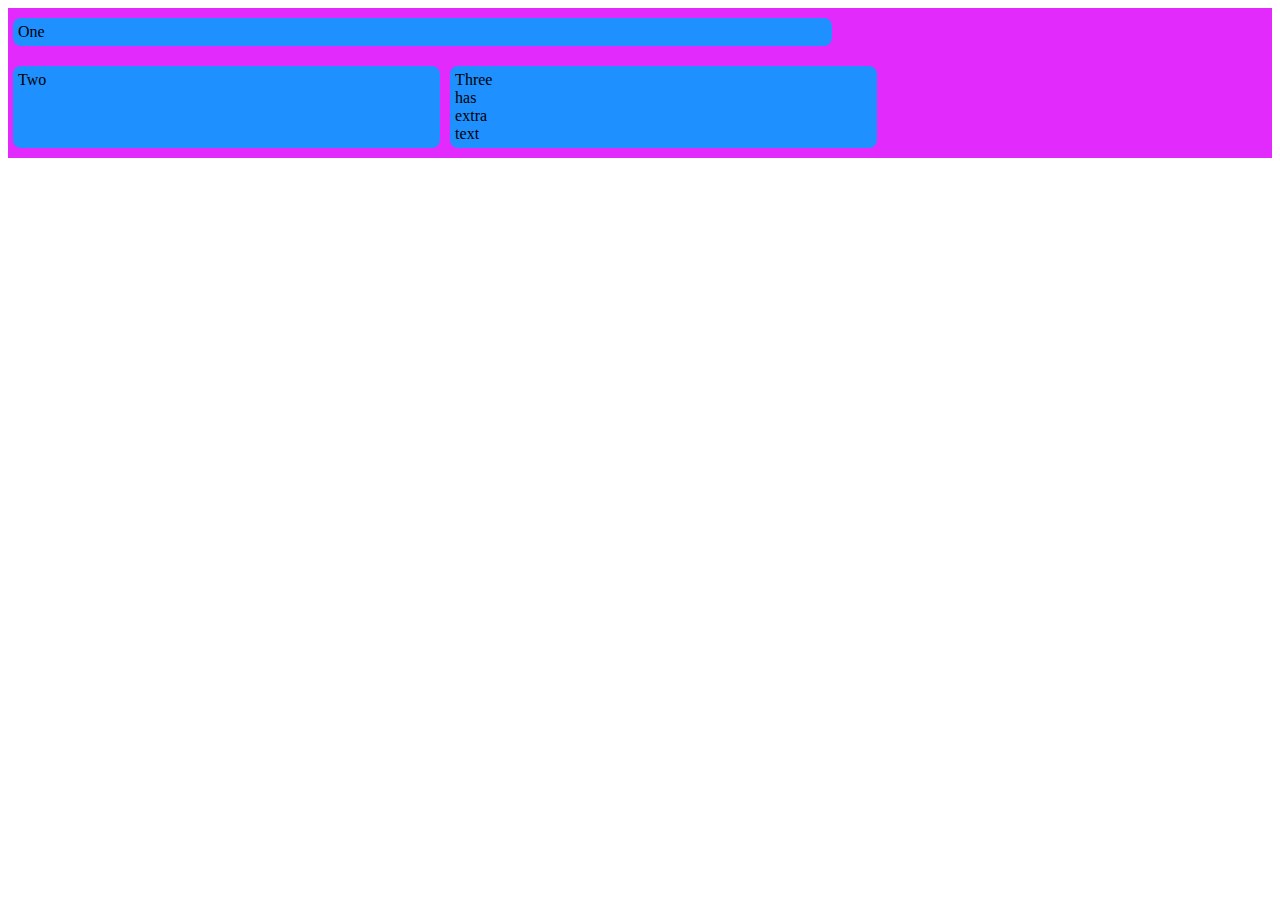
<file: 00145424_practica3_sección2/ejercicio2.html>
<!DOCTYPE html>
<head>
    <meta charset="UTF-8">
    <meta name="viewport" content="width=device-width, initial-scale=1.0">
    <title>Ejercicio 2 - Guia 3</title>
    <link rel="stylesheet" href="ejercicio2.css">
</head>
<body>
    <div class ="box">
        <div>One</div>
        <div>Two</div>
        <div>Three
            <br>has
            <br>extra
            <br>text
        </div>
    </div>
</body>
</html>
</file>
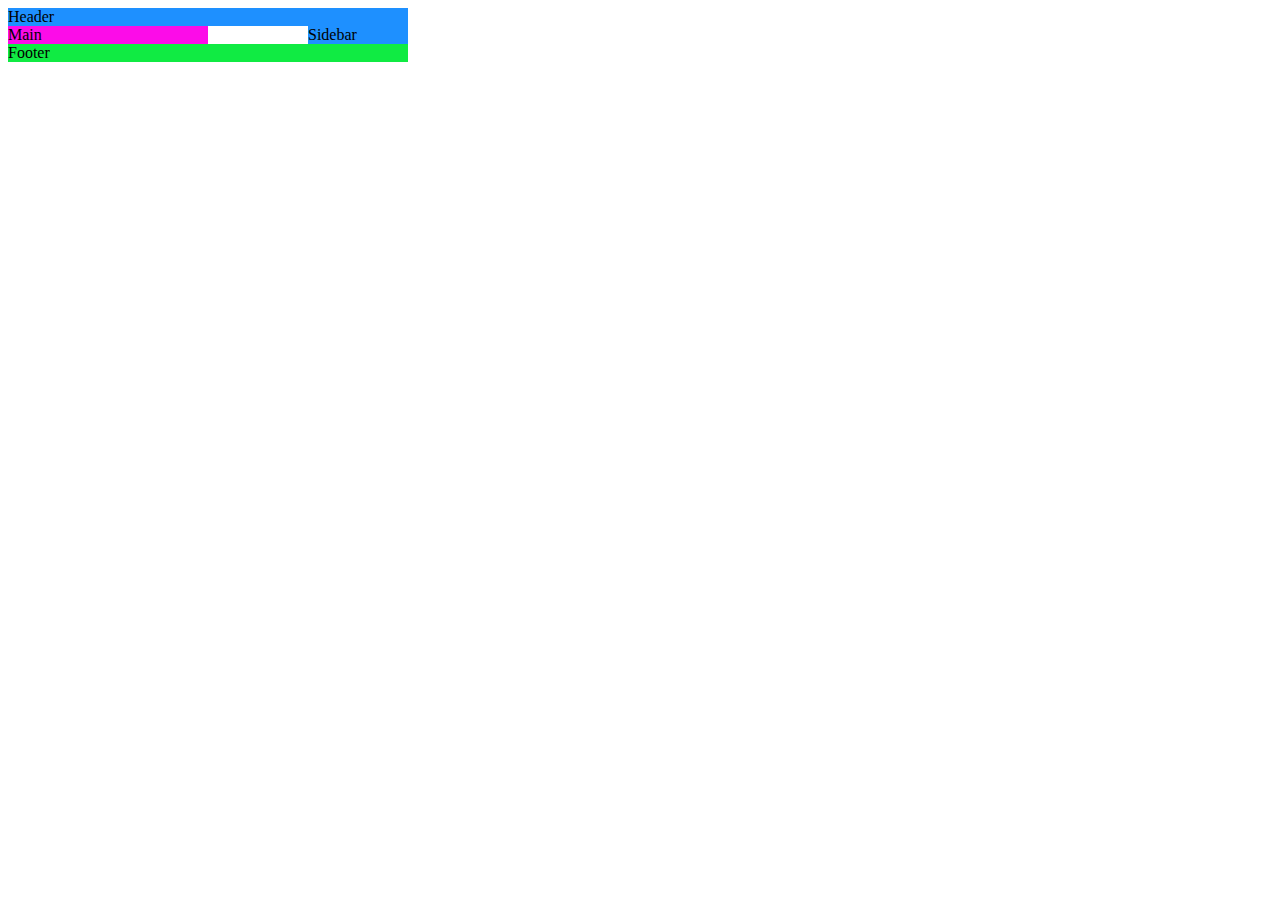
<file: 00145424_practica3_sección2/ejercicio3.html>
<!DOCTYPE html>

<head>
    <meta charset="UTF-8">
    <meta name="viewport" content="width=device-width, initial-scale=1.0">
    <title>Ejercicio 3 - Guia 3 </title>
    <link rel="stylesheet" href="ejercicio3.css">
</head>

<body>
    <div class="container">
        <div class="item-a">Header</div>
        <div class="item-b">Main</div>
        <div class="item-c">Sidebar</div>
        <div class="item-d">Footer</div>
    </div>
</body>

</html>
</file>
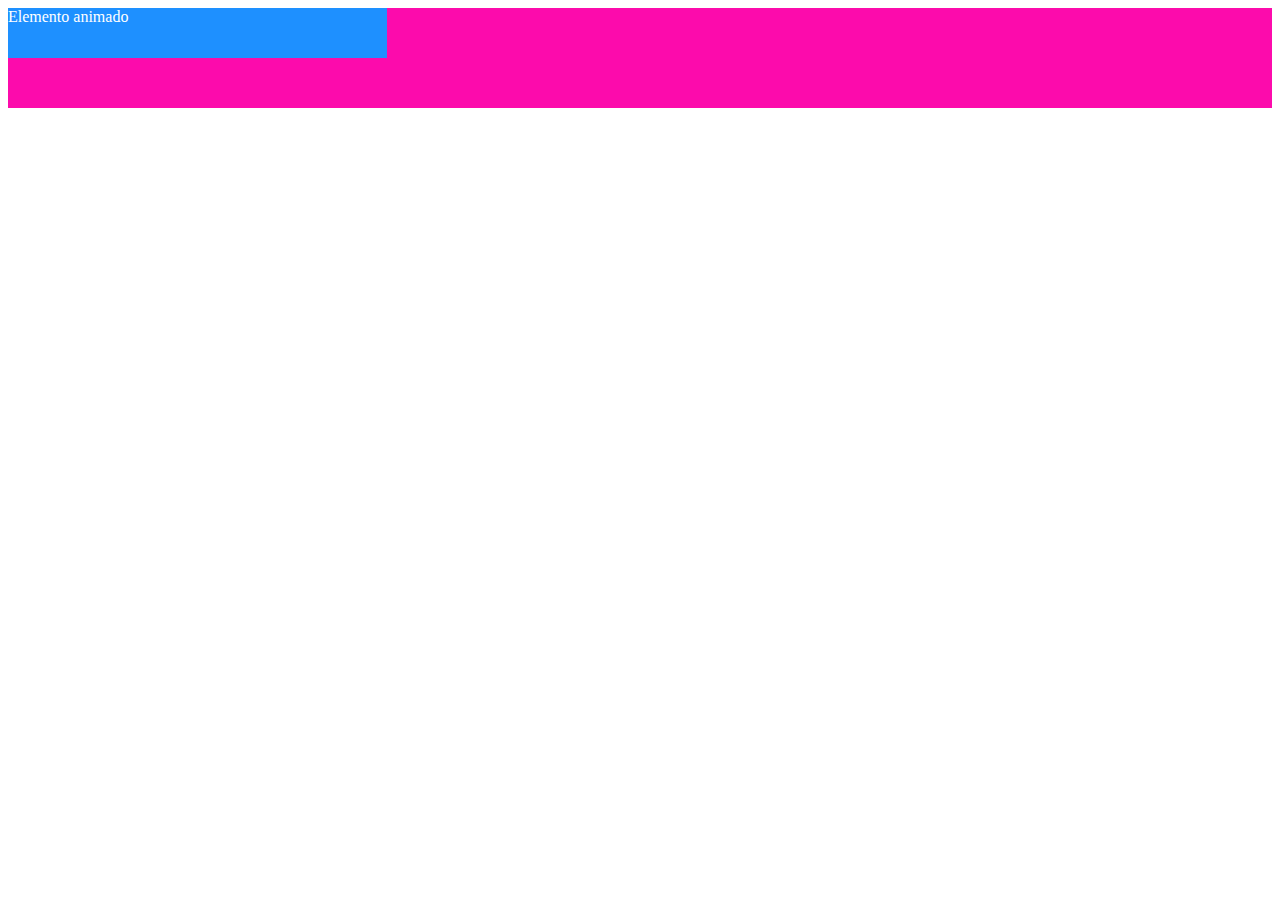
<file: 00145424_practica3_sección2/ejercicio4.html>
<!DOCTYPE html>

<head>
    <meta charset="UTF-8">
    <meta name="viewport" content="width=device-width, initial-scale=1.0">
    <title>Ejercicio 4</title>
    <link rel="stylesheet" href="ejercicio4.css">
</head>

<body>
    <div class="my-element">
        <div class="my-element-animate">
            Elemento animado
        </div>
    </div>
</body>

</html>
</file>
<file: 00145424_practica3_sección2/ejercicio2.css>
:root {
    --blue: #1e90ff;
    --white: #ffffff;
    --pink: #e12afb;
}

.box {
    display: flex;
    background-color: var(--pink);
    flex-direction: row;
    flex-wrap: wrap;
    /*flex-wrap controla si los elementos deben saltar a una nueva linea 
    cuando no caben en el contenedor*/
}

.box div {
    margin: 10px 5px;
    border-radius: 8px;
    padding: 5px;
    background-color: var(--blue);
    width: 33%;
}

/*First child se refiere al primer elemento hijo de un contenedor padre*/
.box div:first-child {
    width: 64%;
}
</file>
<file: 00145424_practica3_sección2/ejercicio3.css>
:root {
    --blue: #1e90ff;
    --white: #ffffff;
    --green: #10eb43;
    --pink: #fc0ce8;
}

.item-a {
  grid-area: header;
  background-color: var(--blue);
}

.item-b {
  grid-area: main;
  background-color: var(--pink);
}

.item-c {
  grid-area: sidebar;
  background-color: var(--blue);
}

.item-d {
  grid-area: footer;
  background-color: var(--green);
}

.container {
  display: grid;
  grid-template-columns: 100px 100px 100px 100px;
  grid-template-rows: auto;
  grid-template-areas:
    "header header header header"
    "main main . sidebar"
    "footer footer footer footer";
}
</file>
<file: 00145424_practica3_sección2/ejercicio4.css>
:root {
    --blue: #1e90ff;
    --white: #ffffff;
    --pink: #fc0bac;
}

.my-element {
    height: 100px;
    background-color: var(--pink);
    color: var(--white);
}

.my-element-animate {
    width: 30%;
    height: 50px;
    background-color: var(--blue);
    animation: slideIn 3s ease-in-out;
}

@keyframes slideIn {
    from {
        transform: translateX(-100%);
        opacity: 0;
    }
    to {
        transform: translateX(0);
        opacity: 1;
    }
}
</file>
